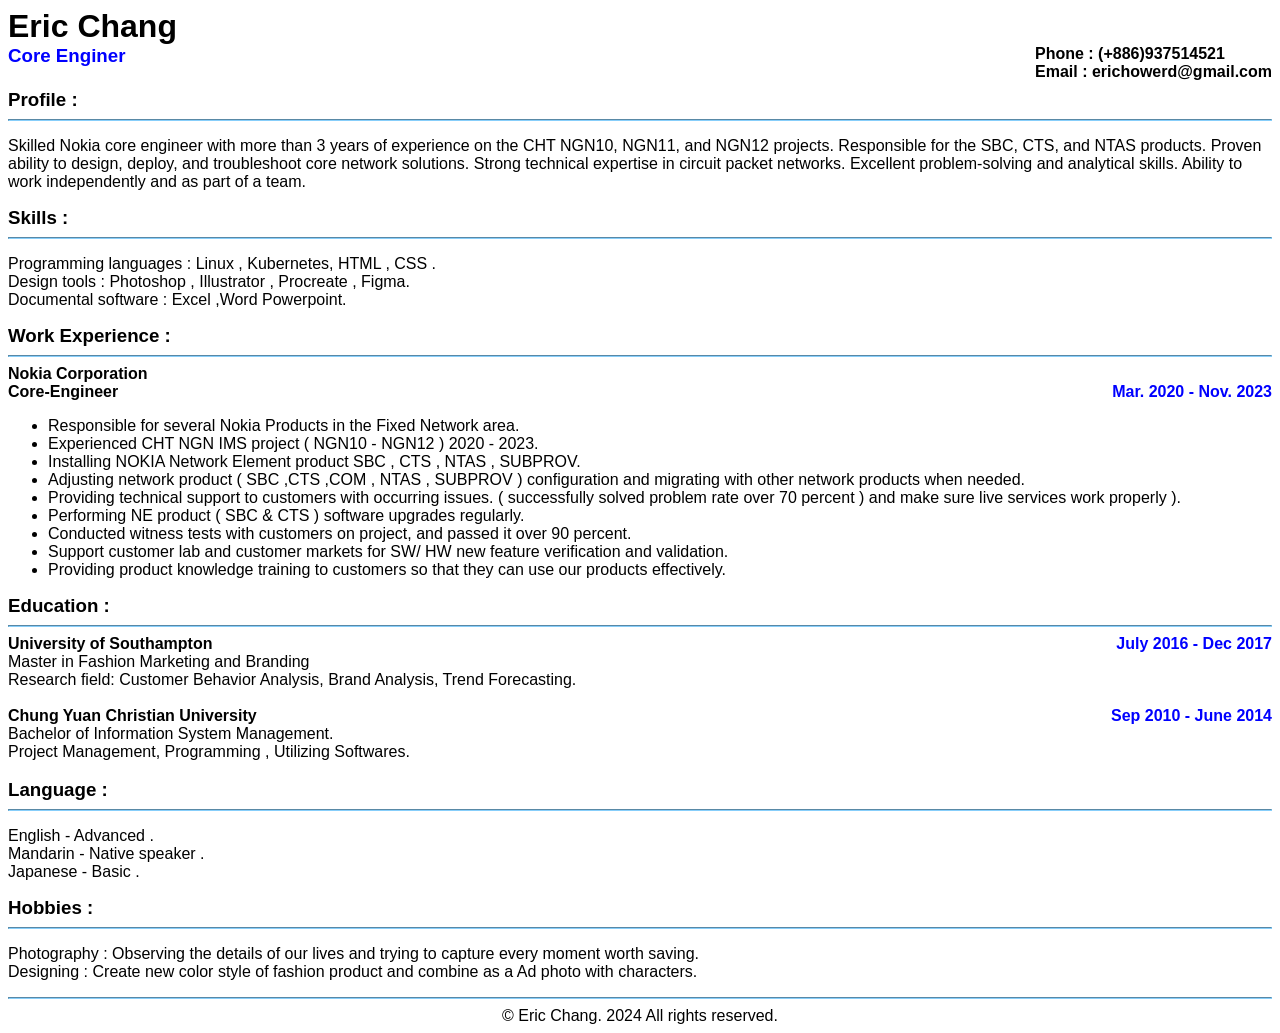
<file: Eric-Resume.html>
<!DOCTYPE html>
<html lang="en">
<head>
    <meta charset="UTF-8">
    <meta name="viewport" content="width=device-width, initial-scale=1.0">
    <title>Eric Chang Resume</title>
</head>
<body>
<div>
<H1>Eric Chang</H1>
<h3 id="job-tittle">Core Enginer <span id="contact">
    Phone : (+886)937514521
    <br>
    Email : erichowerd@gmail.com
    </span>
    <br><br></h3>

<h3>Profile :</h3>
<hr>
<p>
    Skilled Nokia core engineer with more than 3 years of experience on the CHT NGN10, NGN11, and NGN12 projects. Responsible for the SBC, CTS, and NTAS products. Proven ability to design, deploy, and troubleshoot core network solutions. Strong technical expertise in circuit packet networks. Excellent problem-solving and analytical skills. Ability to work independently and as part of a team.
</p>

<h3>Skills :</h3>
<hr>
<p>
    Programming languages : Linux , Kubernetes, HTML , CSS . <br>
    Design tools : Photoshop , Illustrator , Procreate , Figma. <br>
    Documental software : Excel ,Word Powerpoint.
</p>

<h3>Work Experience :</h3>
<hr>
<h4>Nokia Corporation <br>Core-Engineer <span class="timeline">Mar. 2020 - Nov. 2023 </span></h4>
<ul>
    <li>Responsible for several Nokia Products in the Fixed Network area.</li>
    <li>Experienced CHT NGN IMS project ( NGN10 - NGN12 ) 2020 - 2023.</li>
    <li>Installing NOKIA Network Element product SBC , CTS , NTAS , SUBPROV.</li>
    <li>Adjusting network product ( SBC ,CTS ,COM , NTAS , SUBPROV ) configuration and migrating with other network products when needed.</li>
    <li>Providing technical support to customers with occurring issues. ( successfully solved problem rate over 70 percent ) and make sure live services work properly ).</li>
    <li>Performing NE product ( SBC & CTS ) software upgrades regularly.</li>
    <li>Conducted witness tests with customers on project, and passed it over 90 percent.</li>
    <li>Support customer lab and customer markets for SW/ HW new feature verification and validation.</li>
    <li>Providing product knowledge training to customers so that they can use our products effectively.</li>
    </ul>

 <h3>Education :</h3>   
 <hr>
 <h4>
     University of Southampton <span class="timeline">July 2016 - Dec 2017</span><br>
     <span class="edu">Master in Fashion Marketing and Branding<br>
     Research field: Customer Behavior Analysis, Brand Analysis, Trend Forecasting.<br>
    <br></span>
     Chung Yuan Christian University <span class="timeline">Sep 2010 - June 2014</span><br>
    <span class="edu">Bachelor of Information System Management.<br>
     Project Management, Programming , Utilizing Softwares.</span>
    
 </h4>
<br>
<h3>Language :</h3>   
<hr>
<p>
English - Advanced .            <br>
Mandarin - Native speaker .     <br>
Japanese - Basic .              <br>
</p>

<h3>Hobbies :</h3>
<hr>
 <p>
    Photography : Observing the details of our lives and trying to capture every moment worth saving. <br>
    Designing : Create new color style of fashion product and combine as a Ad photo with characters.
 </p>
</div>
<hr>
<footer>
    © Eric Chang. 2024 All rights reserved.
</footer>

</body>

<style>
    *{
        font-family: Helvetica, sans-serif;
    }
    h1,h3,h4,h5 {
        margin: 0px;
    }

    #job-tittle{
        color: blue;
    }
    hr {
        border-color: lightskyblue;
    }

    p{
        text-align: left;
    }

    span.timeline{
        float: right;
        color: blue;
    }

    #contact{
        float: right;
        color: black;
        font-size: medium;
    }

    span.edu{
        font-weight: lighter;
        
    }

    footer{
        text-align: center;
    }

</style>
</html>
</file>
